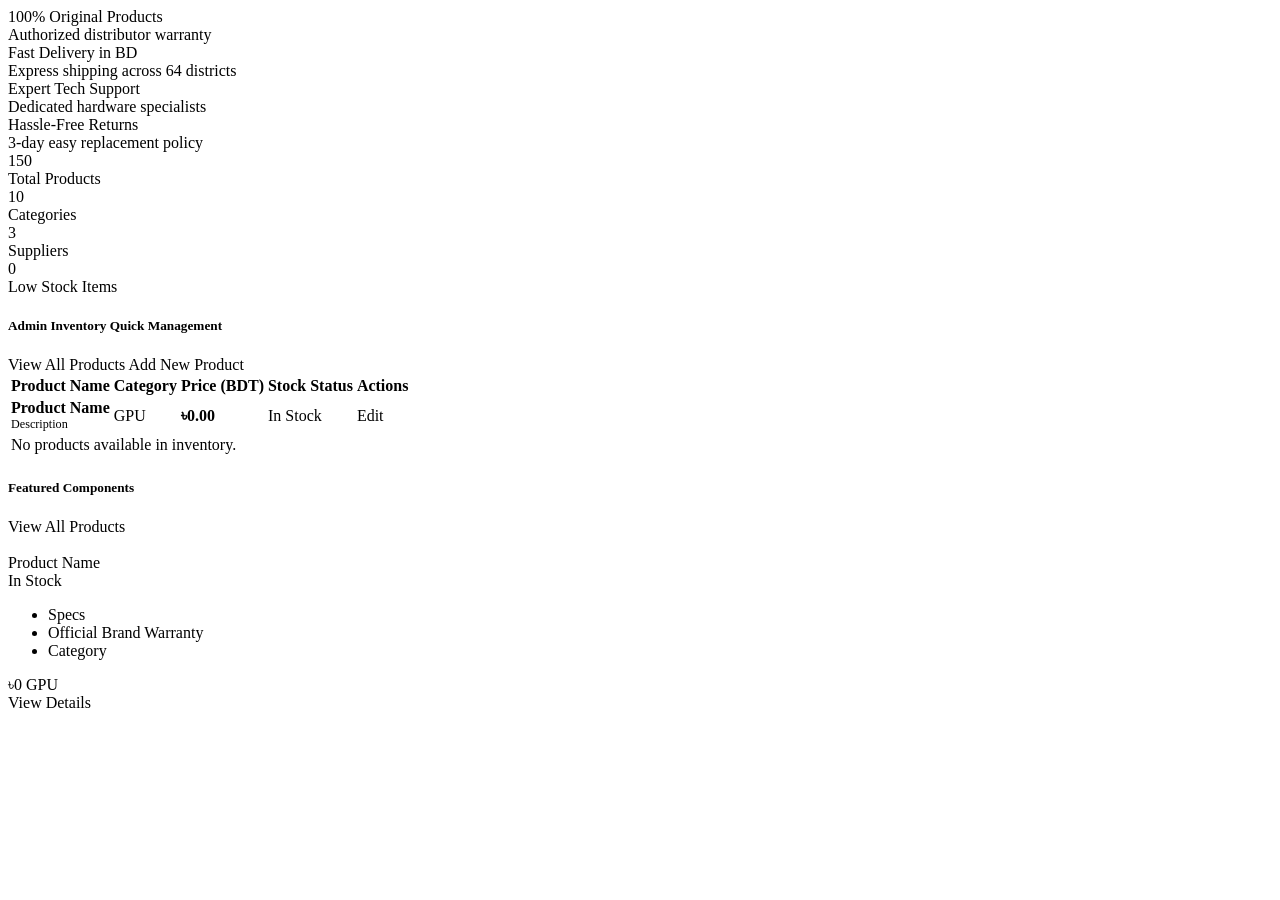
<file: src/main/resources/templates/index.html>
<!DOCTYPE html>
<html xmlns:th="http://www.thymeleaf.org"
      xmlns:sec="http://www.thymeleaf.org/extras/spring-security">
<head th:replace="~{fragments/layout :: header-css('Dashboard — HardwareHub')}"></head>
<body style="background-color: var(--bg-main);">

<!-- Navbar & Category Header -->
<div th:replace="~{fragments/layout :: navbar}"></div>

<div class="container py-4">
    <!-- StarTech / Techland Feature Banner -->
    <div class="promo-bar">
        <div class="promo-item">
            <i class="bi bi-shield-check"></i>
            <div>
                <div class="promo-item-title">100% Original Products</div>
                <div class="promo-item-desc">Authorized distributor warranty</div>
            </div>
        </div>
        <div class="promo-item d-none d-md-flex">
            <i class="bi bi-truck"></i>
            <div>
                <div class="promo-item-title">Fast Delivery in BD</div>
                <div class="promo-item-desc">Express shipping across 64 districts</div>
            </div>
        </div>
        <div class="promo-item d-none d-lg-flex">
            <i class="bi bi-headset"></i>
            <div>
                <div class="promo-item-title">Expert Tech Support</div>
                <div class="promo-item-desc">Dedicated hardware specialists</div>
            </div>
        </div>
        <div class="promo-item">
            <i class="bi bi-arrow-repeat"></i>
            <div>
                <div class="promo-item-title">Hassle-Free Returns</div>
                <div class="promo-item-desc">3-day easy replacement policy</div>
            </div>
        </div>
    </div>

    <!-- Quick Inventory Stats Row (StarTech Counter Boxes) -->
    <div class="row g-3 mb-4">
        <div class="col-6 col-lg-3">
            <div class="stat-box">
                <div class="stat-icon-wrapper blue">
                    <i class="bi bi-gpu-card"></i>
                </div>
                <div>
                    <div class="stat-number" th:text="${totalProducts}">150</div>
                    <div class="stat-title">Total Products</div>
                </div>
            </div>
        </div>
        <div class="col-6 col-lg-3">
            <div class="stat-box">
                <div class="stat-icon-wrapper red">
                    <i class="bi bi-tags-fill"></i>
                </div>
                <div>
                    <div class="stat-number" th:text="${totalCategories}">10</div>
                    <div class="stat-title">Categories</div>
                </div>
            </div>
        </div>
        <div class="col-6 col-lg-3">
            <div class="stat-box">
                <div class="stat-icon-wrapper green">
                    <i class="bi bi-building"></i>
                </div>
                <div>
                    <div class="stat-number" th:text="${totalSuppliers}">3</div>
                    <div class="stat-title">Suppliers</div>
                </div>
            </div>
        </div>
        <div class="col-6 col-lg-3">
            <div class="stat-box">
                <div class="stat-icon-wrapper orange">
                    <i class="bi bi-exclamation-triangle-fill"></i>
                </div>
                <div>
                    <div class="stat-number" th:text="${lowStockCount}">0</div>
                    <div class="stat-title">Low Stock Items</div>
                </div>
            </div>
        </div>
    </div>

    <!-- Admin Quick Stock Table (Only visible for ADMIN role) -->
    <div sec:authorize="hasRole('ADMIN')">
        <div class="d-flex justify-content-between align-items-center mb-3">
            <h5 class="fw-bold m-0 text-light">
                <i class="bi bi-speedometer2 me-2" style="color: var(--primary-blue);"></i>Admin Inventory Quick Management
            </h5>
            <div class="d-flex gap-2">
                <a th:href="@{/products}" class="btn btn-sm btn-outline-secondary font-weight-bold">
                    <i class="bi bi-grid-3x3-gap-fill me-1"></i>View All Products
                </a>
                <a th:href="@{/products/add}" class="btn btn-sm btn-primary fw-bold" style="background: var(--primary-blue-btn); border: none;" sec:authorize="hasRole('ADMIN')" id="btn-add-product">
                    <i class="bi bi-plus-lg me-1"></i>Add New Product
                </a>
            </div>
        </div>

        <div class="table-startech">
            <table class="table align-middle">
                <thead>
                    <tr>
                        <th>Product Name</th>
                        <th>Category</th>
                        <th>Price (BDT)</th>
                        <th>Stock Status</th>
                        <th>Actions</th>
                    </tr>
                </thead>
                <tbody>
                    <tr th:each="product : ${recentProducts}">
                        <td>
                            <strong class="text-light" th:text="${product.name}">Product Name</strong>
                            <div class="text-muted" style="font-size: 0.76rem;" th:text="${product.description}">Description</div>
                        </td>
                        <td>
                            <span class="badge-cat" th:text="${product.category != null ? product.category.name : 'Uncategorized'}">GPU</span>
                        </td>
                        <td>
                            <strong style="color: var(--brand-red);" th:text="'৳' + ${#numbers.formatDecimal(product.price, 1, 2)}">৳0.00</strong>
                        </td>
                        <td>
                            <span th:class="${product.stockQuantity > 10 ? 'badge-stock-in' : (product.stockQuantity > 0 ? 'badge-stock-low' : 'badge-stock-out')}"
                                  th:text="${product.stockQuantity > 10 ? 'In Stock (' + product.stockQuantity + ')' : (product.stockQuantity > 0 ? 'Low Stock (' + product.stockQuantity + ')' : 'Out of Stock')}">
                                In Stock
                            </span>
                        </td>
                        <td>
                            <a th:href="@{/products/edit/{id}(id=${product.id})}" class="btn-startech-secondary btn-sm me-1">
                                <i class="bi bi-pencil me-1"></i>Edit
                            </a>
                            <a th:href="@{/products/delete/{id}(id=${product.id})}" 
                               class="btn-startech-danger btn-sm"
                               sec:authorize="hasRole('ADMIN')"
                               onclick="return confirm('Delete this product?')">
                                <i class="bi bi-trash"></i>
                            </a>
                        </td>
                    </tr>
                    <tr th:if="${#lists.isEmpty(recentProducts)}">
                        <td colspan="5" class="text-center py-4 text-muted">
                            No products available in inventory.
                        </td>
                    </tr>
                </tbody>
            </table>
        </div>
    </div>

    <!-- Featured Products Grid (Visible for non-admin users: guests & regular users) -->
    <div sec:authorize="!hasRole('ADMIN')">
        <div class="d-flex justify-content-between align-items-center mb-3">
            <h5 class="fw-bold m-0 text-light">
                <i class="bi bi-fire me-2" style="color: var(--primary-blue);"></i>Featured Components
            </h5>
            <a th:href="@{/products}" class="btn btn-sm btn-outline-secondary fw-bold">
                <i class="bi bi-grid-3x3-gap-fill me-1"></i>View All Products
            </a>
        </div>

        <div class="row g-3 mb-4">
            <div class="col-12 col-sm-6 col-md-4 col-lg-3" th:each="product : ${featuredProducts}">
                    <!-- Image Box -->
                    <div class="product-img-wrapper">
                        <img th:if="${product.imageUrl != null and !#strings.isEmpty(product.imageUrl)}"
                             th:src="@{${product.imageUrl}}"
                             th:alt="${product.name}"
                             style="width: 100%; height: 100%; object-fit: contain; padding: 6px;">
                        <th:block th:if="${product.imageUrl == null or #strings.isEmpty(product.imageUrl)}">
                            <i class="bi bi-cpu" th:if="${product.category != null and product.category.name == 'CPU'}"></i>
                            <i class="bi bi-gpu-card" th:if="${product.category != null and product.category.name == 'GPU'}"></i>
                            <i class="bi bi-memory" th:if="${product.category != null and product.category.name == 'RAM'}"></i>
                            <i class="bi bi-hdd-fill" th:if="${product.category != null and product.category.name == 'Storage'}"></i>
                            <i class="bi bi-motherboard" th:if="${product.category != null and product.category.name == 'Motherboard'}"></i>
                            <i class="bi bi-plug-fill" th:if="${product.category != null and product.category.name == 'PSU'}"></i>
                            <i class="bi bi-fan" th:if="${product.category != null and product.category.name == 'Cooling'}"></i>
                            <i class="bi bi-pc-display" th:if="${product.category != null and product.category.name == 'Case'}"></i>
                            <i class="bi bi-keyboard-fill" th:if="${product.category != null and product.category.name == 'Peripheral'}"></i>
                            <i class="bi bi-wifi" th:if="${product.category != null and product.category.name == 'Networking'}"></i>
                        </th:block>
                    </div>

                    <!-- Product Title & Inline Low-Profile Stock Tag -->
                    <div class="d-flex justify-content-between align-items-start gap-2 mb-2">
                        <div class="product-title m-0 flex-grow-1">
                            <a th:href="@{/products}" th:text="${product.name}">Product Name</a>
                        </div>
                        <span class="stock-status-inline"
                              th:classappend="${product.stockQuantity > 10 ? 'in-stock' : (product.stockQuantity > 0 ? 'low-stock' : 'out-stock')}"
                              th:text="${product.stockQuantity > 10 ? 'In Stock' : (product.stockQuantity > 0 ? 'Low Stock' : 'Out of Stock')}">
                            In Stock
                        </span>
                    </div>

                    <!-- Specs List -->
                    <ul class="product-specs">
                        <li th:text="${product.description}">Specs</li>
                        <li>Official Brand Warranty</li>
                        <li th:text="'Category: ' + ${product.category != null ? product.category.name : 'Hardware'}">Category</li>
                    </ul>

                    <!-- BDT Price -->
                    <div class="product-price-section">
                        <span class="current-price" th:text="'৳' + ${#numbers.formatDecimal(product.price, 1, 0)}">৳0</span>
                        <span class="badge badge-cat ms-auto" th:text="${product.category != null ? product.category.name : 'N/A'}">GPU</span>
                    </div>

                    <!-- View Button -->
                    <div class="card-footer-btns">
                        <a th:href="@{/products}" class="btn-startech-primary">
                            <i class="bi bi-eye"></i>View Details
                        </a>
                    </div>
                </div>
            </div>
        </div>
    </div>
</div>

<!-- Footer -->
<footer th:replace="~{fragments/layout :: footer}"></footer>

</body>
</html>
</file>
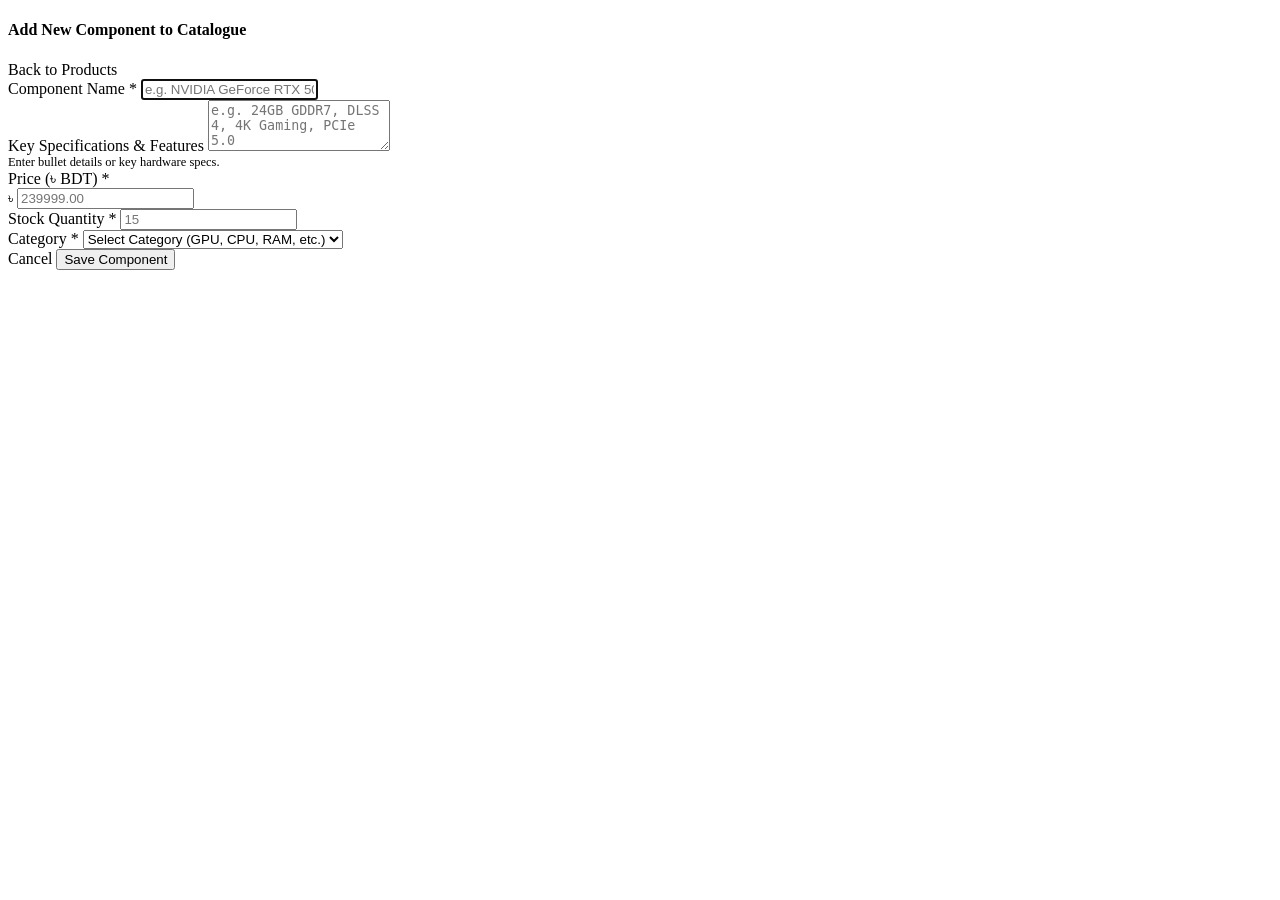
<file: src/main/resources/templates/add-product.html>
<!DOCTYPE html>
<html xmlns:th="http://www.thymeleaf.org">
<head th:replace="~{fragments/layout :: header-css('Add Component — StarTech & Techland')}"></head>
<body style="background-color: var(--bg-main);">

<!-- Navbar & Category Header -->
<div th:replace="~{fragments/layout :: navbar}"></div>

<div class="container py-4">
    <div class="row justify-content-center">
        <div class="col-lg-8">
            <div class="d-flex justify-content-between align-items-center mb-3">
                <h4 class="fw-bold text-dark m-0">Add New Component to Catalogue</h4>
                <a th:href="@{/products}" class="btn btn-sm btn-outline-secondary">
                    <i class="bi bi-arrow-left me-1"></i>Back to Products
                </a>
            </div>

            <!-- Add Product Form Box -->
            <form th:action="@{/products/add}" th:object="${product}" method="post" class="form-startech" id="add-product-form">
                <div class="mb-3">
                    <label for="name" class="form-label">Component Name <span class="text-danger">*</span></label>
                    <input type="text" th:field="*{name}" class="form-control" id="name"
                           placeholder="e.g. NVIDIA GeForce RTX 5090 24GB GDDR7" required autofocus>
                </div>

                <div class="mb-3">
                    <label for="description" class="form-label">Key Specifications &amp; Features</label>
                    <textarea th:field="*{description}" class="form-control" id="description" rows="3"
                              placeholder="e.g. 24GB GDDR7, DLSS 4, 4K Gaming, PCIe 5.0"></textarea>
                    <div class="form-text text-muted" style="font-size: 0.78rem;">
                        <i class="bi bi-info-circle me-1"></i>Enter bullet details or key hardware specs.
                    </div>
                </div>

                <!-- Price & Stock -->
                <div class="row mb-3">
                    <div class="col-md-6">
                        <label for="price" class="form-label">Price (৳ BDT) <span class="text-danger">*</span></label>
                        <div class="input-group">
                            <span class="input-group-text bg-light fw-bold" style="font-size: 0.85rem;">৳</span>
                            <input type="number" step="0.01" min="0" th:field="*{price}" class="form-control" id="price"
                                   placeholder="239999.00" required>
                        </div>
                    </div>
                    <div class="col-md-6">
                        <label for="stockQuantity" class="form-label">Stock Quantity <span class="text-danger">*</span></label>
                        <input type="number" min="0" th:field="*{stockQuantity}" class="form-control" id="stockQuantity"
                               placeholder="15" required>
                    </div>
                </div>

                <!-- Category -->
                <div class="mb-4">
                    <label for="category" class="form-label">Category <span class="text-danger">*</span></label>
                    <select th:field="*{category.id}" class="form-select" id="category" required>
                        <option value="" disabled selected>Select Category (GPU, CPU, RAM, etc.)</option>
                        <option th:each="cat : ${categories}"
                                th:value="${cat.id}"
                                th:text="${cat.name}">Category</option>
                    </select>
                </div>

                <div class="d-flex gap-2 justify-content-end border-top pt-3">
                    <a th:href="@{/products}" class="btn btn-light border px-4">Cancel</a>
                    <button type="submit" class="btn btn-danger px-4 fw-bold" id="btn-save-product">
                        <i class="bi bi-check-lg me-1"></i>Save Component
                    </button>
                </div>
            </form>
        </div>
    </div>
</div>

<!-- Footer -->
<footer th:replace="~{fragments/layout :: footer}"></footer>

</body>
</html>
</file>
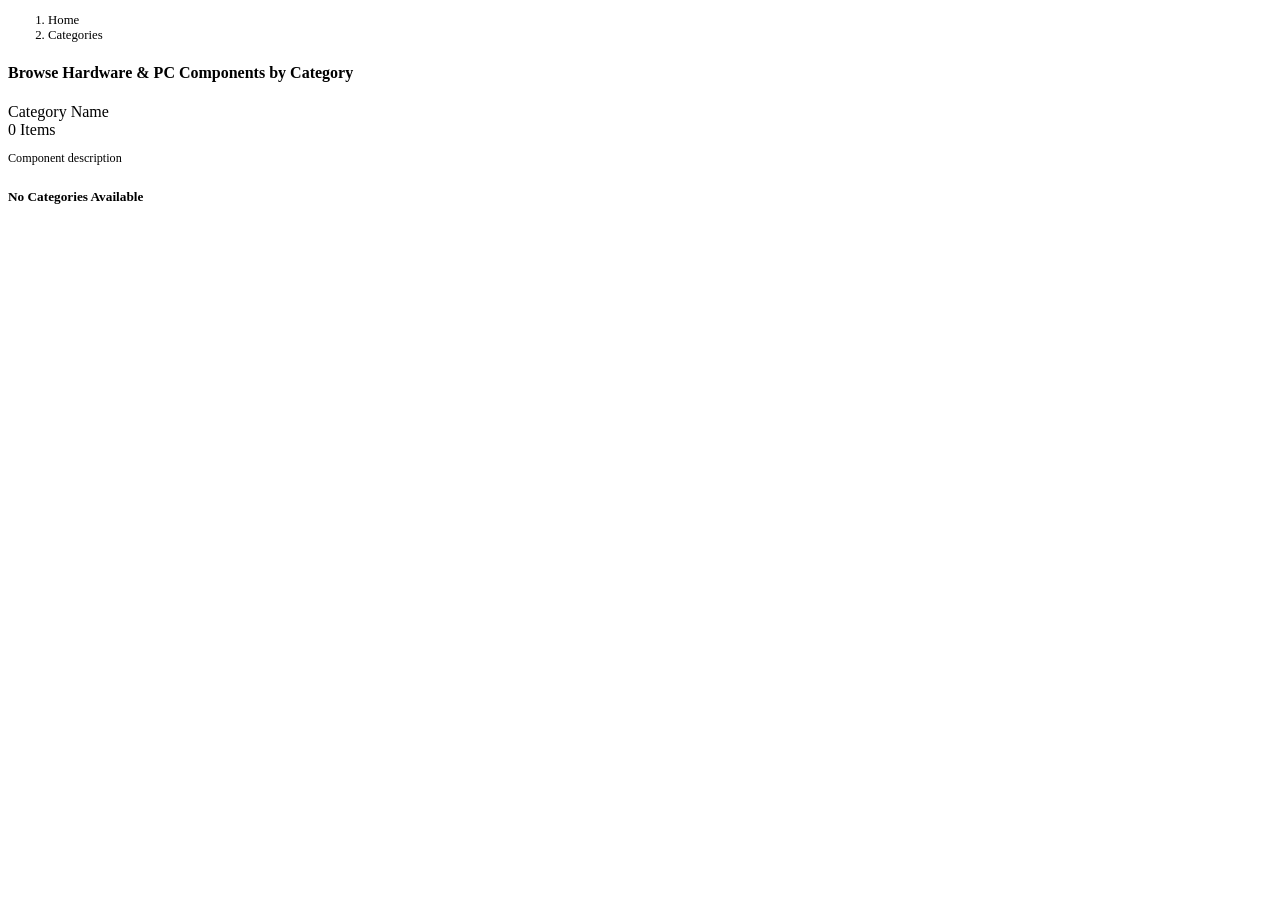
<file: src/main/resources/templates/categories.html>
<!DOCTYPE html>
<html xmlns:th="http://www.thymeleaf.org"
      xmlns:sec="http://www.thymeleaf.org/extras/spring-security">
<head th:replace="~{fragments/layout :: header-css('Component Categories — StarTech & Techland')}"></head>
<body style="background-color: var(--bg-main);">

<!-- Navbar & Category Header -->
<div th:replace="~{fragments/layout :: navbar}"></div>

<div class="container py-4">
    <div class="d-flex justify-content-between align-items-center mb-4">
        <div>
            <nav aria-label="breadcrumb">
                <ol class="breadcrumb mb-1" style="font-size: 0.8rem;">
                    <li class="breadcrumb-item"><a th:href="@{/}">Home</a></li>
                    <li class="breadcrumb-item active">Categories</li>
                </ol>
            </nav>
            <h4 class="fw-bold text-dark m-0">Browse Hardware &amp; PC Components by Category</h4>
        </div>
    </div>

    <!-- Category Grid Cards -->
    <div class="row g-3">
        <div class="col-6 col-md-4 col-lg-3" th:each="category : ${categories}">
            <a th:href="@{/products(category=${category.name})}" class="cat-grid-card">
                <div class="cat-icon">
                    <i class="bi bi-cpu" th:if="${category.name == 'CPU'}"></i>
                    <i class="bi bi-gpu-card" th:if="${category.name == 'GPU'}"></i>
                    <i class="bi bi-memory" th:if="${category.name == 'RAM'}"></i>
                    <i class="bi bi-hdd-fill" th:if="${category.name == 'Storage'}"></i>
                    <i class="bi bi-motherboard" th:if="${category.name == 'Motherboard'}"></i>
                    <i class="bi bi-plug-fill" th:if="${category.name == 'PSU'}"></i>
                    <i class="bi bi-fan" th:if="${category.name == 'Cooling'}"></i>
                    <i class="bi bi-pc-display" th:if="${category.name == 'Case'}"></i>
                    <i class="bi bi-keyboard-fill" th:if="${category.name == 'Peripheral'}"></i>
                    <i class="bi bi-wifi" th:if="${category.name == 'Networking'}"></i>
                    <i class="bi bi-tools" th:if="${category.name != 'CPU' and category.name != 'GPU' and category.name != 'RAM' and category.name != 'Storage' and category.name != 'Motherboard' and category.name != 'PSU' and category.name != 'Cooling' and category.name != 'Case' and category.name != 'Peripheral' and category.name != 'Networking'}"></i>
                </div>
                <div class="cat-name" th:text="${category.name}">Category Name</div>
                <div class="cat-count" th:text="${category.products != null ? category.products.size() : 0} + ' Available Items'">0 Items</div>
                <p class="text-muted mt-2 mb-0" style="font-size: 0.76rem;" th:text="${category.description}">Component description</p>
            </a>
        </div>

        <div class="col-12" th:if="${#lists.isEmpty(categories)}">
            <div class="bg-white p-5 text-center rounded border shadow-sm">
                <i class="bi bi-tags fs-1 text-muted"></i>
                <h5 class="mt-3 text-dark">No Categories Available</h5>
            </div>
        </div>
    </div>
</div>

<!-- Footer -->
<footer th:replace="~{fragments/layout :: footer}"></footer>

</body>
</html>
</file>
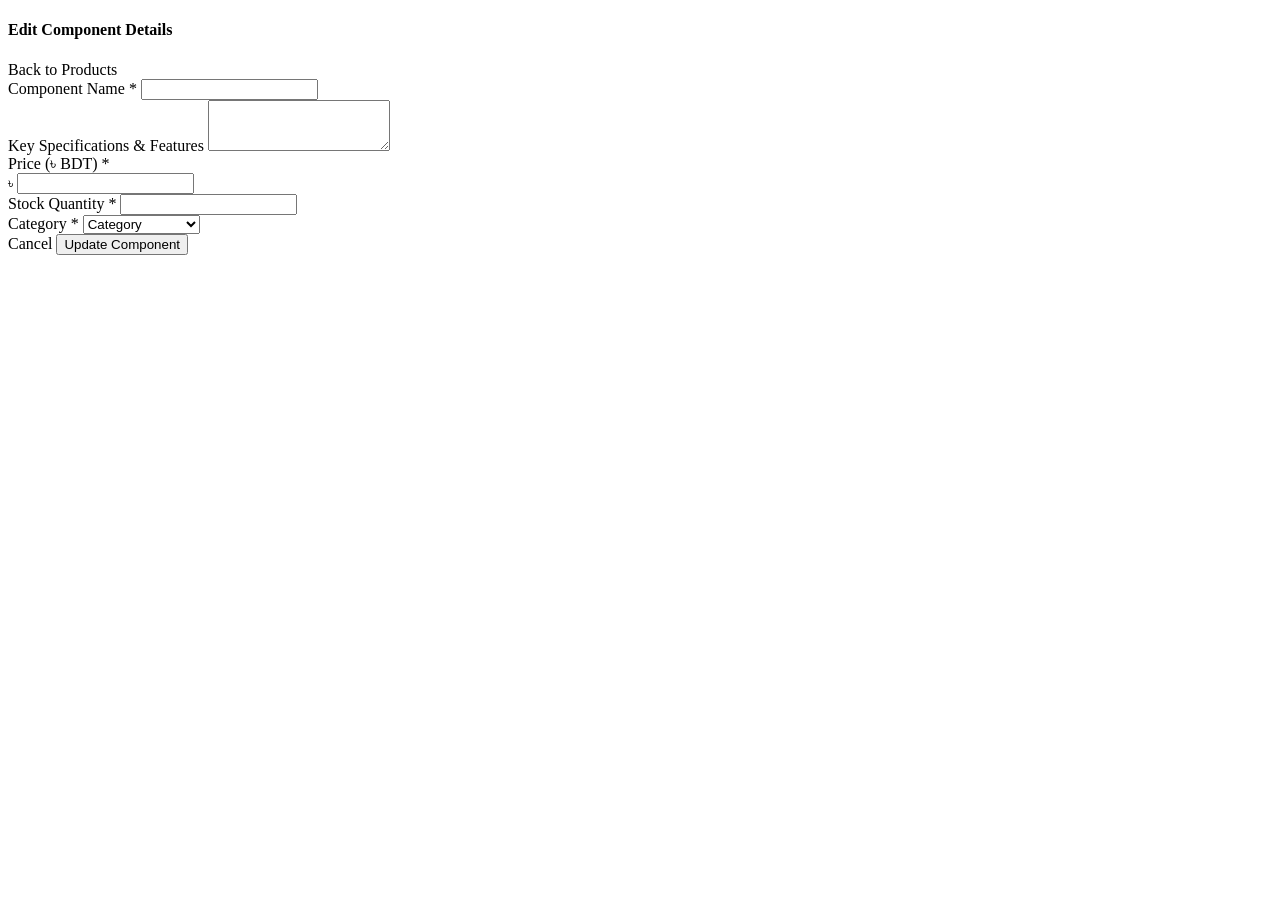
<file: src/main/resources/templates/edit-product.html>
<!DOCTYPE html>
<html xmlns:th="http://www.thymeleaf.org">
<head th:replace="~{fragments/layout :: header-css('Edit Component — StarTech & Techland')}"></head>
<body style="background-color: var(--bg-main);">

<!-- Navbar & Category Header -->
<div th:replace="~{fragments/layout :: navbar}"></div>

<div class="container py-4">
    <div class="row justify-content-center">
        <div class="col-lg-8">
            <div class="d-flex justify-content-between align-items-center mb-3">
                <h4 class="fw-bold text-dark m-0">Edit Component Details</h4>
                <a th:href="@{/products}" class="btn btn-sm btn-outline-secondary">
                    <i class="bi bi-arrow-left me-1"></i>Back to Products
                </a>
            </div>

            <!-- Edit Product Form Box -->
            <form th:action="@{/products/edit/{id}(id=${product.id})}" th:object="${product}" method="post" class="form-startech" id="edit-product-form">
                <div class="mb-3">
                    <label for="name" class="form-label">Component Name <span class="text-danger">*</span></label>
                    <input type="text" th:field="*{name}" class="form-control" id="name" required>
                </div>

                <div class="mb-3">
                    <label for="description" class="form-label">Key Specifications &amp; Features</label>
                    <textarea th:field="*{description}" class="form-control" id="description" rows="3"></textarea>
                </div>

                <!-- Price & Stock -->
                <div class="row mb-3">
                    <div class="col-md-6">
                        <label for="price" class="form-label">Price (৳ BDT) <span class="text-danger">*</span></label>
                        <div class="input-group">
                            <span class="input-group-text bg-light fw-bold" style="font-size: 0.85rem;">৳</span>
                            <input type="number" step="0.01" min="0" th:field="*{price}" class="form-control" id="price" required>
                        </div>
                    </div>
                    <div class="col-md-6">
                        <label for="stockQuantity" class="form-label">Stock Quantity <span class="text-danger">*</span></label>
                        <input type="number" min="0" th:field="*{stockQuantity}" class="form-control" id="stockQuantity" required>
                    </div>
                </div>

                <!-- Category -->
                <div class="mb-4">
                    <label for="category" class="form-label">Category <span class="text-danger">*</span></label>
                    <select th:field="*{category.id}" class="form-select" id="category" required>
                        <option value="" disabled>Select Category</option>
                        <option th:each="cat : ${categories}"
                                th:value="${cat.id}"
                                th:text="${cat.name}"
                                th:selected="${product.category != null and product.category.id == cat.id}">Category</option>
                    </select>
                </div>

                <div class="d-flex gap-2 justify-content-end border-top pt-3">
                    <a th:href="@{/products}" class="btn btn-light border px-4">Cancel</a>
                    <button type="submit" class="btn btn-danger px-4 fw-bold" id="btn-update-product">
                        <i class="bi bi-check-lg me-1"></i>Update Component
                    </button>
                </div>
            </form>
        </div>
    </div>
</div>

<!-- Footer -->
<footer th:replace="~{fragments/layout :: footer}"></footer>

</body>
</html>
</file>
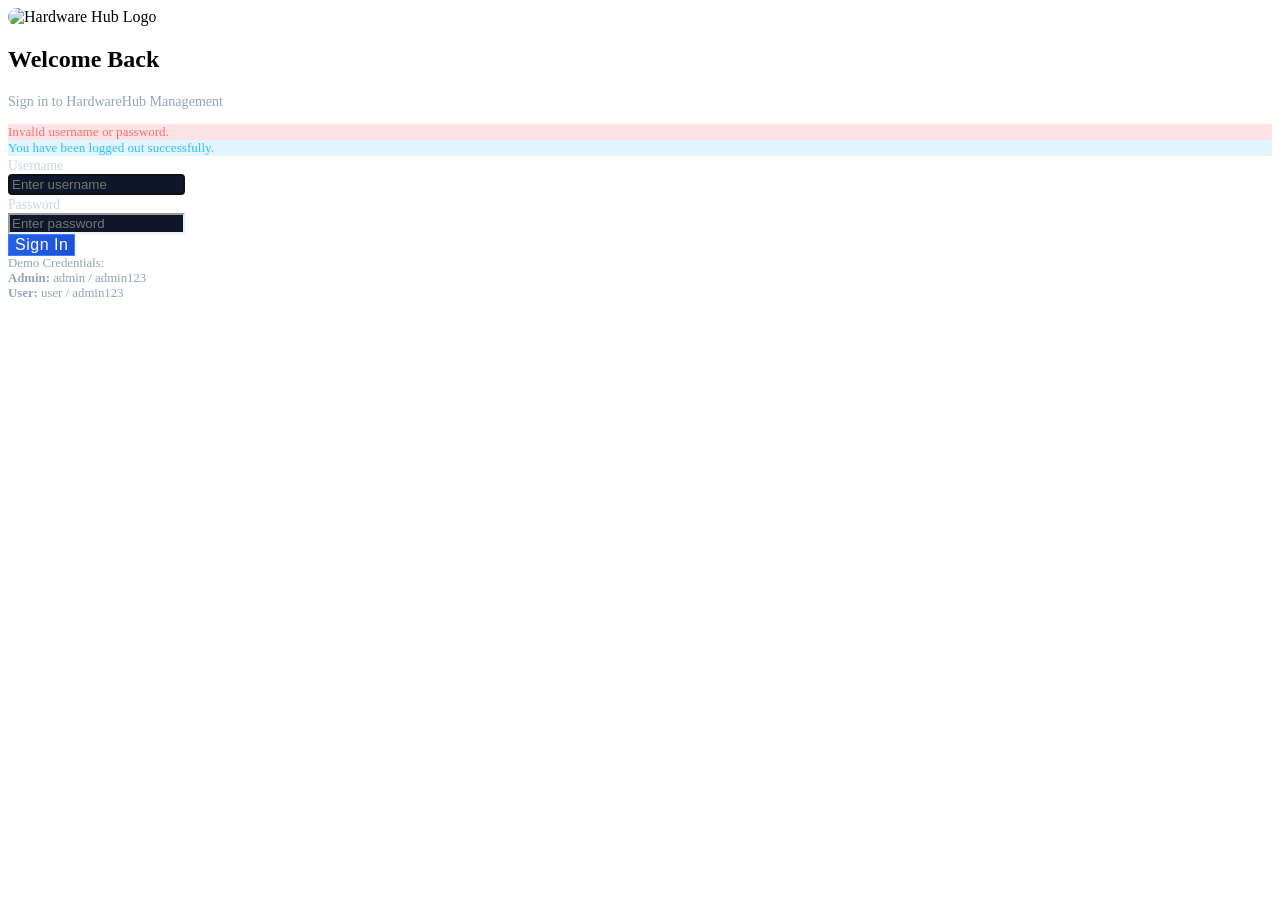
<file: src/main/resources/templates/login.html>
<!DOCTYPE html>
<html xmlns:th="http://www.thymeleaf.org">
<head th:replace="~{fragments/layout :: header-css('Login — HardwareHub')}"></head>
<body>

<div class="login-bg">
    <div class="login-box">
        <div class="login-header text-center">
            <a th:href="@{/}" class="d-inline-block mb-3">
                <img th:src="@{/images/logo.jpg}" alt="Hardware Hub Logo" style="max-height: 140px; width: auto; border-radius: 10px; object-fit: contain;">
            </a>
            <h2>Welcome Back</h2>
            <p style="font-size: 0.88rem; color: #94a3b8; font-weight: 500;">Sign in to HardwareHub Management</p>
        </div>

        <!-- Error Alert -->
        <div th:if="${param.error}" class="alert alert-danger mb-3" style="font-size: 0.82rem; background: rgba(239, 68, 68, 0.15); border-color: rgba(239, 68, 68, 0.3); color: #f87171;" id="login-error">
            <i class="bi bi-exclamation-triangle-fill me-1"></i>
            Invalid username or password.
        </div>

        <!-- Logout Success -->
        <div th:if="${param.logout}" class="alert alert-info mb-3" style="font-size: 0.82rem; background: rgba(56, 189, 248, 0.15); border-color: rgba(56, 189, 248, 0.3); color: #38bdf8;" id="login-logout">
            <i class="bi bi-check-circle-fill me-1"></i>
            You have been logged out successfully.
        </div>

        <!-- Login Form -->
        <form th:action="@{/login}" method="post" id="login-form">
            <div class="mb-3">
                <label for="username" class="form-label font-weight-bold" style="font-size: 0.85rem; color: #cbd5e1;">Username</label>
                <div class="input-group">
                    <span class="input-group-text" style="background: #0f172a; border-color: var(--border-color); color: #94a3b8;"><i class="bi bi-person-fill"></i></span>
                    <input type="text" class="form-control" style="background: #0f172a; border-color: var(--border-color); color: #ffffff;" id="username" name="username"
                           placeholder="Enter username" required autofocus>
                </div>
            </div>
            <div class="mb-4">
                <label for="password" class="form-label font-weight-bold" style="font-size: 0.85rem; color: #cbd5e1;">Password</label>
                <div class="input-group">
                    <span class="input-group-text" style="background: #0f172a; border-color: var(--border-color); color: #94a3b8;"><i class="bi bi-lock-fill"></i></span>
                    <input type="password" class="form-control" style="background: #0f172a; border-color: var(--border-color); color: #ffffff;" id="password" name="password"
                           placeholder="Enter password" required>
                </div>
            </div>
            <button type="submit" class="btn btn-primary w-100 fw-bold py-2.5 shadow-sm" style="background: linear-gradient(135deg, #2563eb 0%, #1d4ed8 100%); border: 1px solid #3b82f6; font-size: 1rem; color: #ffffff; letter-spacing: 0.5px; transition: all 0.2s ease;" id="btn-login">
                <i class="bi bi-box-arrow-in-right me-2"></i>Sign In
            </button>
        </form>

        <div class="mt-4 pt-3 border-top border-secondary text-center" style="font-size: 0.8rem; color: #94a3b8;">
            <div class="fw-bold mb-1 text-light">Demo Credentials:</div>
            <div><strong>Admin:</strong> admin / admin123</div>
            <div><strong>User:</strong> user / admin123</div>
        </div>
    </div>
</div>

<script src="https://cdn.jsdelivr.net/npm/bootstrap@5.3.3/dist/js/bootstrap.bundle.min.js"></script>
</body>
</html>
</file>
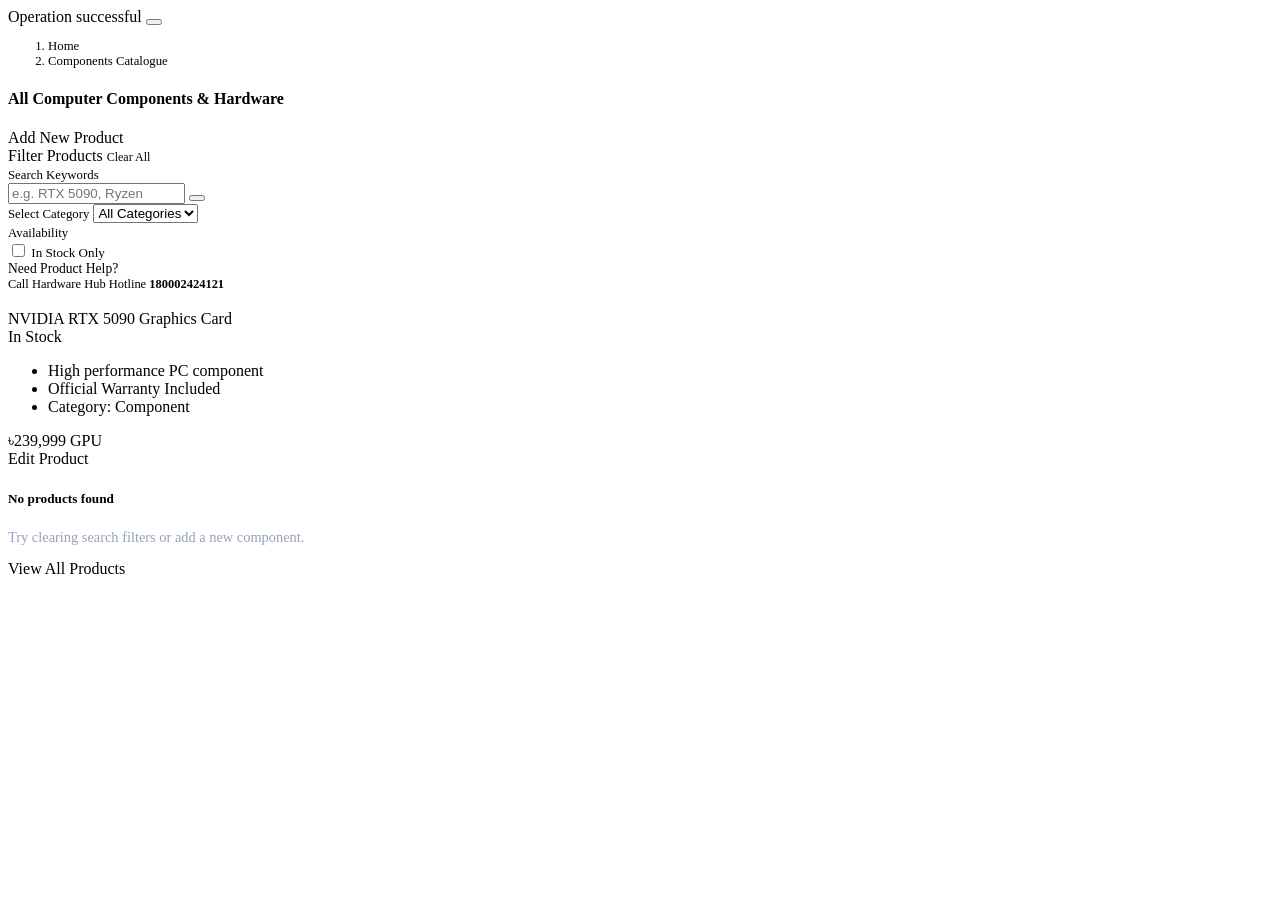
<file: src/main/resources/templates/products.html>
<!DOCTYPE html>
<html xmlns:th="http://www.thymeleaf.org"
      xmlns:sec="http://www.thymeleaf.org/extras/spring-security">
<head th:replace="~{fragments/layout :: header-css('Products Catalogue — StarTech & Techland Style')}"></head>
<body style="background-color: var(--bg-main);">

<!-- Navbar & Category Header -->
<div th:replace="~{fragments/layout :: navbar}"></div>

<div class="container py-4">
    <!-- Success Alert -->
    <div th:if="${successMessage}" class="alert alert-success alert-dismissible fade show mb-4 shadow-sm" id="success-alert">
        <i class="bi bi-check-circle-fill me-2"></i>
        <span th:text="${successMessage}">Operation successful</span>
        <button type="button" class="btn-close" data-bs-dismiss="alert"></button>
    </div>

    <!-- Breadcrumb & Header -->
    <div class="d-flex justify-content-between align-items-center mb-3">
        <div>
            <nav aria-label="breadcrumb">
                <ol class="breadcrumb mb-1" style="font-size: 0.8rem;">
                    <li class="breadcrumb-item"><a th:href="@{/}">Home</a></li>
                    <li class="breadcrumb-item active">Components Catalogue</li>
                </ol>
            </nav>
            <h4 class="fw-bold text-dark m-0">All Computer Components &amp; Hardware</h4>
        </div>
        <div>
            <a th:href="@{/products/add}" class="btn btn-danger fw-bold shadow-sm" sec:authorize="hasRole('ADMIN')" id="btn-add-product">
                <i class="bi bi-plus-lg me-1"></i>Add New Product
            </a>
        </div>
    </div>

    <div class="row g-4">
        <!-- Sidebar Filter (StarTech / Techland Sidebar Style) -->
        <div class="col-lg-3">
            <div class="startech-filter-card">
                <div class="filter-heading">
                    <span><i class="bi bi-funnel-fill me-1" style="color: var(--brand-red);"></i>Filter Products</span>
                    <a th:href="@{/products}" class="text-muted text-decoration-none" style="font-size: 0.75rem;">Clear All</a>
                </div>

                <!-- Search Filter Form -->
                <form th:action="@{/products}" method="get">
                    <div class="mb-3">
                        <label class="form-label font-weight-bold" style="font-size: 0.8rem;">Search Keywords</label>
                        <div class="input-group">
                            <input type="text" name="search" th:value="${param.search}" class="form-control form-control-sm" placeholder="e.g. RTX 5090, Ryzen">
                            <button type="submit" class="btn btn-sm btn-primary"><i class="bi bi-search"></i></button>
                        </div>
                    </div>

                    <div class="mb-3">
                        <label class="form-label font-weight-bold" style="font-size: 0.8rem;">Select Category</label>
                        <select name="category" class="form-select form-select-sm" onchange="this.form.submit()">
                            <option value="">All Categories</option>
                            <option th:each="cat : ${categories}"
                                    th:value="${cat.name}"
                                    th:text="${cat.name}"
                                    th:selected="${param.category != null and param.category[0] == cat.name}">Category</option>
                        </select>
                    </div>

                    <div class="mb-3">
                        <label class="form-label font-weight-bold" style="font-size: 0.8rem;">Availability</label>
                        <div class="form-check" style="font-size: 0.82rem;">
                            <input class="form-check-input" type="checkbox" id="inStockOnly">
                            <label class="form-check-label" for="inStockOnly">In Stock Only</label>
                        </div>
                    </div>
                </form>

                <div class="p-3 rounded text-center border mt-3" style="background: rgba(255, 255, 255, 0.03); border-color: var(--border-color) !important;">
                    <i class="bi bi-headset fs-3 text-info"></i>
                    <div class="fw-bold mt-1 text-light" style="font-size: 0.85rem;">Need Product Help?</div>
                    <div class="text-muted" style="font-size: 0.78rem;">Call Hardware Hub Hotline <strong>180002424121</strong></div>
                </div>
            </div>
        </div>

        <!-- Main Product Grid & Listing -->
        <div class="col-lg-9">
            <!-- Product Grid Cards -->
            <div class="row g-3">
                <div class="col-12 col-sm-6 col-md-4" th:each="product : ${products}">
                        <!-- Product Image Placeholder -->
                        <div class="product-img-wrapper">
                            <img th:if="${product.imageUrl != null and !#strings.isEmpty(product.imageUrl)}"
                                 th:src="@{${product.imageUrl}}"
                                 th:alt="${product.name}"
                                 style="width: 100%; height: 100%; object-fit: contain; padding: 6px;">
                            <th:block th:if="${product.imageUrl == null or #strings.isEmpty(product.imageUrl)}">
                                <i class="bi bi-cpu" th:if="${product.category != null and product.category.name == 'CPU'}"></i>
                                <i class="bi bi-gpu-card" th:if="${product.category != null and product.category.name == 'GPU'}"></i>
                                <i class="bi bi-memory" th:if="${product.category != null and product.category.name == 'RAM'}"></i>
                                <i class="bi bi-hdd-fill" th:if="${product.category != null and product.category.name == 'Storage'}"></i>
                                <i class="bi bi-motherboard" th:if="${product.category != null and (product.category.name == 'Motherboard' or product.category.name == 'Case' or product.category.name == 'PSU' or product.category.name == 'Cooling')}"></i>
                                <i class="bi bi-box-seam-fill" th:if="${product.category == null or (product.category.name != 'CPU' and product.category.name != 'GPU' and product.category.name != 'RAM' and product.category.name != 'Storage' and product.category.name != 'Motherboard' and product.category.name != 'Case' and product.category.name != 'PSU' and product.category.name != 'Cooling')}"></i>
                            </th:block>
                        </div>

                        <!-- Product Title & Inline Low-Profile Stock Tag -->
                        <div class="d-flex justify-content-between align-items-start gap-2 mb-2">
                            <div class="product-title m-0 flex-grow-1">
                                <a th:href="@{/products}" th:text="${product.name}">NVIDIA RTX 5090 Graphics Card</a>
                            </div>
                            <span class="stock-status-inline"
                                  th:classappend="${product.stockQuantity > 10 ? 'in-stock' : (product.stockQuantity > 0 ? 'low-stock' : 'out-stock')}"
                                  th:text="${product.stockQuantity > 10 ? 'In Stock' : (product.stockQuantity > 0 ? 'Low Stock' : 'Out of Stock')}">
                                In Stock
                            </span>
                        </div>

                        <!-- Specs List -->
                        <ul class="product-specs">
                            <li th:text="${product.description}">High performance PC component</li>
                            <li>Official Warranty Included</li>
                            <li th:text="'Category: ' + ${product.category != null ? product.category.name : 'Hardware'}">Category: Component</li>
                        </ul>

                        <!-- StarTech BDT Price Section -->
                        <div class="product-price-section">
                            <span class="current-price" th:text="'৳' + ${#numbers.formatDecimal(product.price, 1, 0)}">৳239,999</span>
                            <span class="badge badge-cat ms-auto" th:text="${product.category != null ? product.category.name : 'N/A'}">GPU</span>
                        </div>

                        <!-- Card Action Buttons -->
                        <div class="card-footer-btns">
                            <a th:href="@{/products/edit/{id}(id=${product.id})}" class="btn-startech-primary">
                                <i class="bi bi-pencil-square"></i>Edit Product
                            </a>
                            <a th:href="@{/products/delete/{id}(id=${product.id})}" 
                               class="btn-startech-danger"
                               sec:authorize="hasRole('ADMIN')"
                               onclick="return confirm('Are you sure you want to delete this product?')">
                                <i class="bi bi-trash"></i>
                            </a>
                        </div>
                    </div>
                </div>

                <div class="col-12" th:if="${#lists.isEmpty(products)}">
                    <div class="p-5 text-center rounded shadow-sm" style="background: var(--bg-card); border: 1px solid var(--border-color);">
                        <i class="bi bi-search fs-1" style="color: var(--primary-blue);"></i>
                        <h5 class="mt-3 text-white fw-bold">No products found</h5>
                        <p style="color: #94a3b8; font-size: 0.9rem;">Try clearing search filters or add a new component.</p>
                        <a th:href="@{/products}" class="btn btn-sm btn-primary mt-2 px-3 py-2 fw-semibold" style="background: var(--primary-blue-btn); border: none;">View All Products</a>
                    </div>
                </div>
            </div>
        </div>
    </div>
</div>

<!-- Footer -->
<footer th:replace="~{fragments/layout :: footer}"></footer>

</body>
</html>
</file>
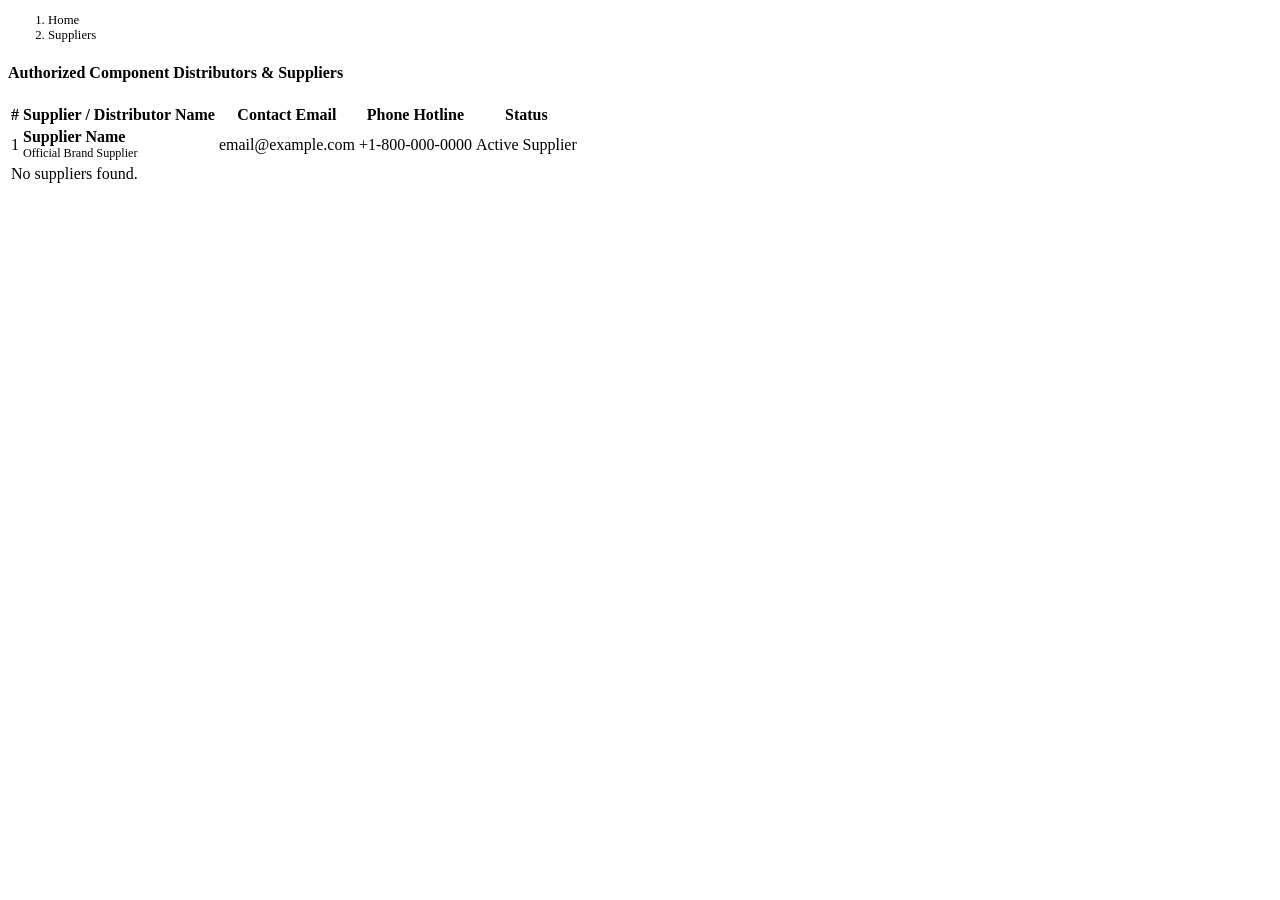
<file: src/main/resources/templates/suppliers.html>
<!DOCTYPE html>
<html xmlns:th="http://www.thymeleaf.org"
      xmlns:sec="http://www.thymeleaf.org/extras/spring-security">
<head th:replace="~{fragments/layout :: header-css('Suppliers & Distributors — StarTech & Techland')}"></head>
<body style="background-color: var(--bg-main);">

<!-- Navbar & Category Header -->
<div th:replace="~{fragments/layout :: navbar}"></div>

<div class="container py-4">
    <div class="d-flex justify-content-between align-items-center mb-3">
        <div>
            <nav aria-label="breadcrumb">
                <ol class="breadcrumb mb-1" style="font-size: 0.8rem;">
                    <li class="breadcrumb-item"><a th:href="@{/}">Home</a></li>
                    <li class="breadcrumb-item active">Suppliers</li>
                </ol>
            </nav>
            <h4 class="fw-bold text-dark m-0">Authorized Component Distributors &amp; Suppliers</h4>
        </div>
    </div>

    <!-- Table -->
    <div class="table-startech">
        <table class="table align-middle">
            <thead>
                <tr>
                    <th>#</th>
                    <th>Supplier / Distributor Name</th>
                    <th>Contact Email</th>
                    <th>Phone Hotline</th>
                    <th>Status</th>
                </tr>
            </thead>
            <tbody>
                <tr th:each="supplier, iter : ${suppliers}">
                    <td th:text="${iter.count}">1</td>
                    <td>
                        <strong th:text="${supplier.name}">Supplier Name</strong>
                        <div class="text-muted" style="font-size: 0.76rem;">Official Brand Supplier</div>
                    </td>
                    <td>
                        <i class="bi bi-envelope me-1 text-danger"></i>
                        <span th:text="${supplier.contactEmail}">email@example.com</span>
                    </td>
                    <td>
                        <i class="bi bi-telephone me-1 text-primary"></i>
                        <span th:text="${supplier.phone}">+1-800-000-0000</span>
                    </td>
                    <td>
                        <span class="badge badge-stock-in">Active Supplier</span>
                    </td>
                </tr>
                <tr th:if="${#lists.isEmpty(suppliers)}">
                    <td colspan="5" class="text-center py-4 text-muted">No suppliers found.</td>
                </tr>
            </tbody>
        </table>
    </div>
</div>

<!-- Footer -->
<footer th:replace="~{fragments/layout :: footer}"></footer>

</body>
</html>
</file>
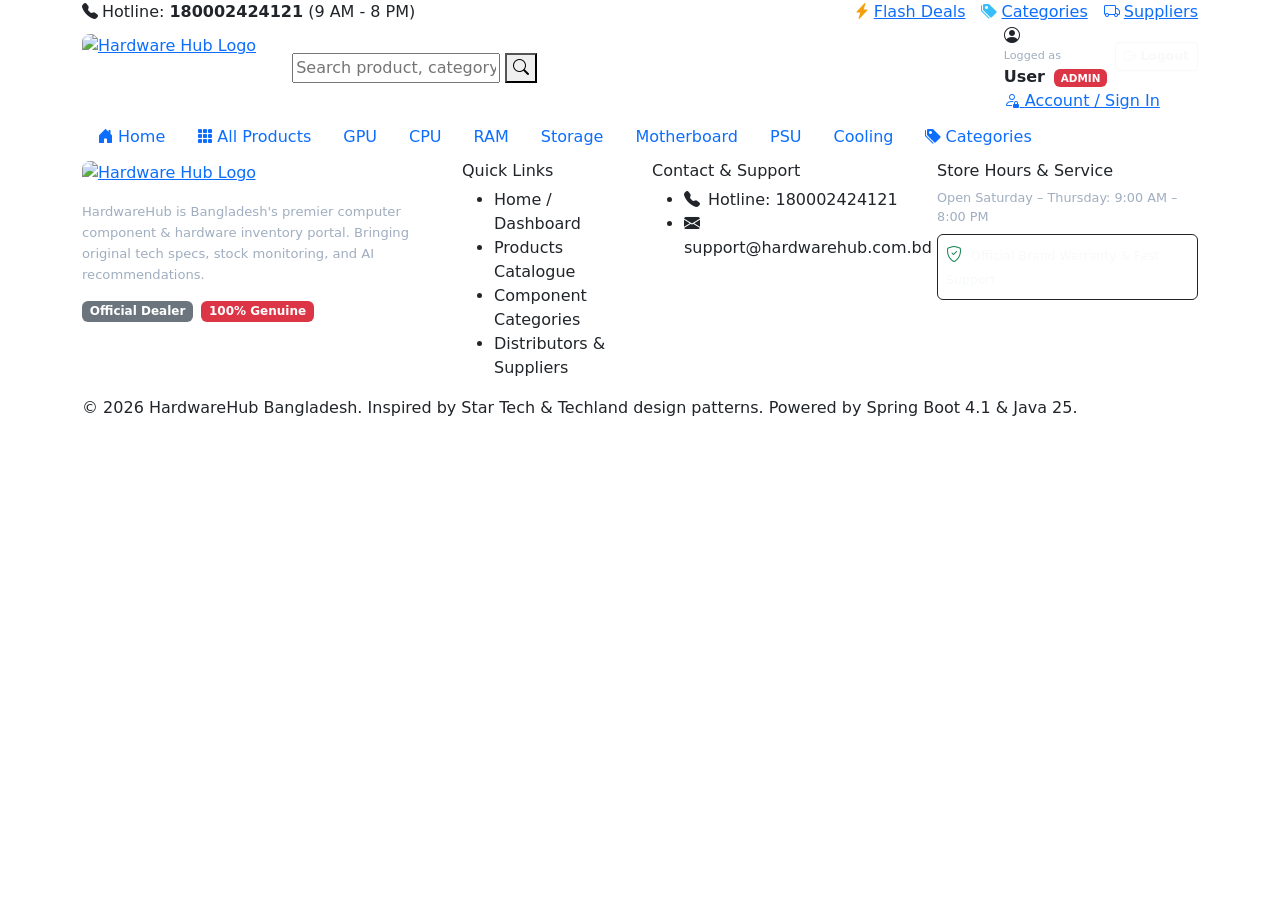
<file: src/main/resources/templates/fragments/layout.html>
<!DOCTYPE html>
<html xmlns:th="http://www.thymeleaf.org"
      xmlns:sec="http://www.thymeleaf.org/extras/spring-security">

<!-- ==================== HEADER CSS FRAGMENT ==================== -->
<head th:fragment="header-css(title)">
    <meta charset="UTF-8">
    <meta name="viewport" content="width=device-width, initial-scale=1.0">
    <title th:text="${title}">HardwareHub — Computer Hardware & Component Store</title>
    <meta name="description" content="Leading Computer, Component & Hardware Inventory Platform in Bangladesh.">

    <!-- Google Fonts -->
    <link rel="preconnect" href="https://fonts.googleapis.com">
    <link rel="preconnect" href="https://fonts.gstatic.com" crossorigin>
    <link href="https://fonts.googleapis.com/css2?family=Inter:wght@400;500;600;700;800;900&display=swap" rel="stylesheet">

    <!-- Bootstrap 5.3 -->
    <link href="https://cdn.jsdelivr.net/npm/bootstrap@5.3.3/dist/css/bootstrap.min.css" rel="stylesheet">

    <!-- Bootstrap Icons -->
    <link href="https://cdn.jsdelivr.net/npm/bootstrap-icons@1.11.3/font/bootstrap-icons.min.css" rel="stylesheet">

    <!-- Custom StarTech/Techland CSS -->
    <link th:href="@{/css/style.css}" rel="stylesheet">
</head>

<body>

<!-- ==================== NAVBAR FRAGMENT ==================== -->
<div th:fragment="navbar">
    <!-- 1. Top Announcement Utility Bar -->
    <div class="top-utility-bar">
        <div class="container d-flex justify-content-between align-items-center">
            <div>
                <span><i class="bi bi-telephone-fill me-1 top-hotline"></i>Hotline: <strong class="top-hotline">180002424121</strong> (9 AM - 8 PM)</span>
            </div>
            <div class="d-flex gap-3 align-items-center">
                <a th:href="@{/products}" class="d-none d-sm-inline"><i class="bi bi-lightning-charge-fill me-1" style="color: #f59e0b;"></i>Flash Deals</a>
                <a th:href="@{/categories}" class="d-none d-md-inline"><i class="bi bi-tags-fill me-1" style="color: #38bdf8;"></i>Categories</a>
                <a th:href="@{/suppliers}" class="d-none d-sm-inline"><i class="bi bi-truck me-1"></i>Suppliers</a>
            </div>
        </div>
    </div>

    <!-- 2. Main Header (Logo, Search Bar, User Profile / Admin Controls) -->
    <header class="main-header">
        <div class="container">
            <div class="row align-items-center gy-2">
                <!-- Logo -->
                <div class="col-auto">
                    <a class="brand-logo d-flex align-items-center gap-2" th:href="@{/}">
                        <img th:src="@{/images/logo.jpg}" alt="Hardware Hub Logo" style="height: 68px; width: auto; border-radius: 8px; object-fit: contain;">
                    </a>
                </div>

                <!-- Search Bar (StarTech / Techland style) -->
                <div class="col px-md-4">
                    <form th:action="@{/products}" method="get" class="header-search mx-auto">
                        <input type="text" name="search" placeholder="Search product, category, or component..." required>
                        <button type="submit" id="btn-search"><i class="bi bi-search"></i></button>
                    </form>
                </div>

                <!-- User & Quick Action Buttons -->
                <div class="col-auto ms-auto">
                    <div class="header-actions">
                        <!-- User Status / Login -->
                        <div sec:authorize="isAuthenticated()" class="d-flex align-items-center gap-2">
                            <div class="header-action-item">
                                <i class="bi bi-person-circle"></i>
                                <div>
                                    <div style="font-size: 0.7rem; color: #a0aec0;">Logged as</div>
                                    <strong sec:authentication="name">User</strong>
                                    <span class="badge bg-danger ms-1" style="font-size: 0.65rem;" sec:authorize="hasRole('ADMIN')">ADMIN</span>
                                </div>
                            </div>
                            <form th:action="@{/logout}" method="post" class="mb-0">
                                <button type="submit" class="btn btn-sm btn-outline-light" style="font-size: 0.78rem; font-weight: 600;">
                                    <i class="bi bi-box-arrow-right me-1"></i>Logout
                                </button>
                            </form>
                        </div>
                        <div sec:authorize="!isAuthenticated()">
                            <a th:href="@{/login}" class="header-action-item">
                                <i class="bi bi-person-lock"></i>
                                <span>Account / Sign In</span>
                            </a>
                        </div>
                    </div>
                </div>
            </div>
        </div>
    </header>

    <!-- 3. Category Navigation Banner (StarTech & Techland Top Category Bar) -->
    <nav class="category-nav">
        <div class="container">
            <ul class="nav justify-content-start overflow-auto flex-nowrap text-nowrap py-1">
                <li class="nav-item">
                    <a class="nav-link active" th:href="@{/}">
                        <i class="bi bi-house-door-fill me-1"></i>Home
                    </a>
                </li>
                <li class="nav-item">
                    <a class="nav-link" th:href="@{/products}">
                        <i class="bi bi-grid-3x3-gap-fill me-1"></i>All Products
                    </a>
                </li>
                <li class="nav-item">
                    <a class="nav-link" th:href="@{/products(category='GPU')}">GPU</a>
                </li>
                <li class="nav-item">
                    <a class="nav-link" th:href="@{/products(category='CPU')}">CPU</a>
                </li>
                <li class="nav-item">
                    <a class="nav-link" th:href="@{/products(category='RAM')}">RAM</a>
                </li>
                <li class="nav-item">
                    <a class="nav-link" th:href="@{/products(category='Storage')}">Storage</a>
                </li>
                <li class="nav-item">
                    <a class="nav-link" th:href="@{/products(category='Motherboard')}">Motherboard</a>
                </li>
                <li class="nav-item">
                    <a class="nav-link" th:href="@{/products(category='PSU')}">PSU</a>
                </li>
                <li class="nav-item">
                    <a class="nav-link" th:href="@{/products(category='Cooling')}">Cooling</a>
                </li>
                <li class="nav-item">
                    <a class="nav-link" th:href="@{/categories}">
                        <i class="bi bi-tags-fill me-1"></i>Categories
                    </a>
                </li>
            </ul>
        </div>
    </nav>
</div>

<!-- ==================== FOOTER FRAGMENT ==================== -->
<footer th:fragment="footer" class="startech-footer">
    <div class="container">
        <div class="row gy-4">
            <div class="col-lg-4 col-md-6">
                <a class="brand-logo mb-3 d-inline-block" th:href="@{/}">
                    <img th:src="@{/images/logo.jpg}" alt="Hardware Hub Logo" style="height: 58px; width: auto; border-radius: 8px; object-fit: contain;">
                </a>
                <p style="font-size: 0.82rem; line-height: 1.6; color: #a0aec0;">
                    HardwareHub is Bangladesh's premier computer component &amp; hardware inventory portal. Bringing original tech specs, stock monitoring, and AI recommendations.
                </p>
                <div class="d-flex gap-2">
                    <span class="badge bg-secondary">Official Dealer</span>
                    <span class="badge bg-danger">100% Genuine</span>
                </div>
            </div>
            <div class="col-lg-2 col-md-6">
                <h6>Quick Links</h6>
                <ul>
                    <li><a th:href="@{/}">Home / Dashboard</a></li>
                    <li><a th:href="@{/products}">Products Catalogue</a></li>
                    <li><a th:href="@{/categories}">Component Categories</a></li>
                    <li><a th:href="@{/suppliers}">Distributors &amp; Suppliers</a></li>
                </ul>
            </div>
            <div class="col-lg-3 col-md-6">
                <h6>Contact &amp; Support</h6>
                <ul>
                    <li><i class="bi bi-telephone-fill me-2" style="color: var(--primary-blue);"></i>Hotline: 180002424121</li>
                    <li><i class="bi bi-envelope-fill me-2" style="color: var(--primary-blue);"></i>support@hardwarehub.com.bd</li>
                </ul>
            </div>
            <div class="col-lg-3 col-md-6">
                <h6>Store Hours &amp; Service</h6>
                <p style="font-size: 0.8rem; color: #a0aec0;" class="mb-2">Open Saturday – Thursday: 9:00 AM – 8:00 PM</p>
                <div class="p-2 rounded border" style="background: rgba(255, 255, 255, 0.03); border-color: var(--border-color) !important;">
                    <i class="bi bi-shield-check me-1 text-success"></i>
                    <span style="font-size: 0.78rem;" class="text-light">Official Brand Warranty &amp; Fast Support</span>
                </div>
            </div>
        </div>
        <div class="footer-bottom">
            <p class="mb-0">© 2026 HardwareHub Bangladesh. Inspired by Star Tech &amp; Techland design patterns. Powered by Spring Boot 4.1 &amp; Java 25.</p>
        </div>
    </div>
    <!-- Bootstrap JS -->
    <script src="https://cdn.jsdelivr.net/npm/bootstrap@5.3.3/dist/js/bootstrap.bundle.min.js"></script>
</footer>

</body>
</html>
</file>
